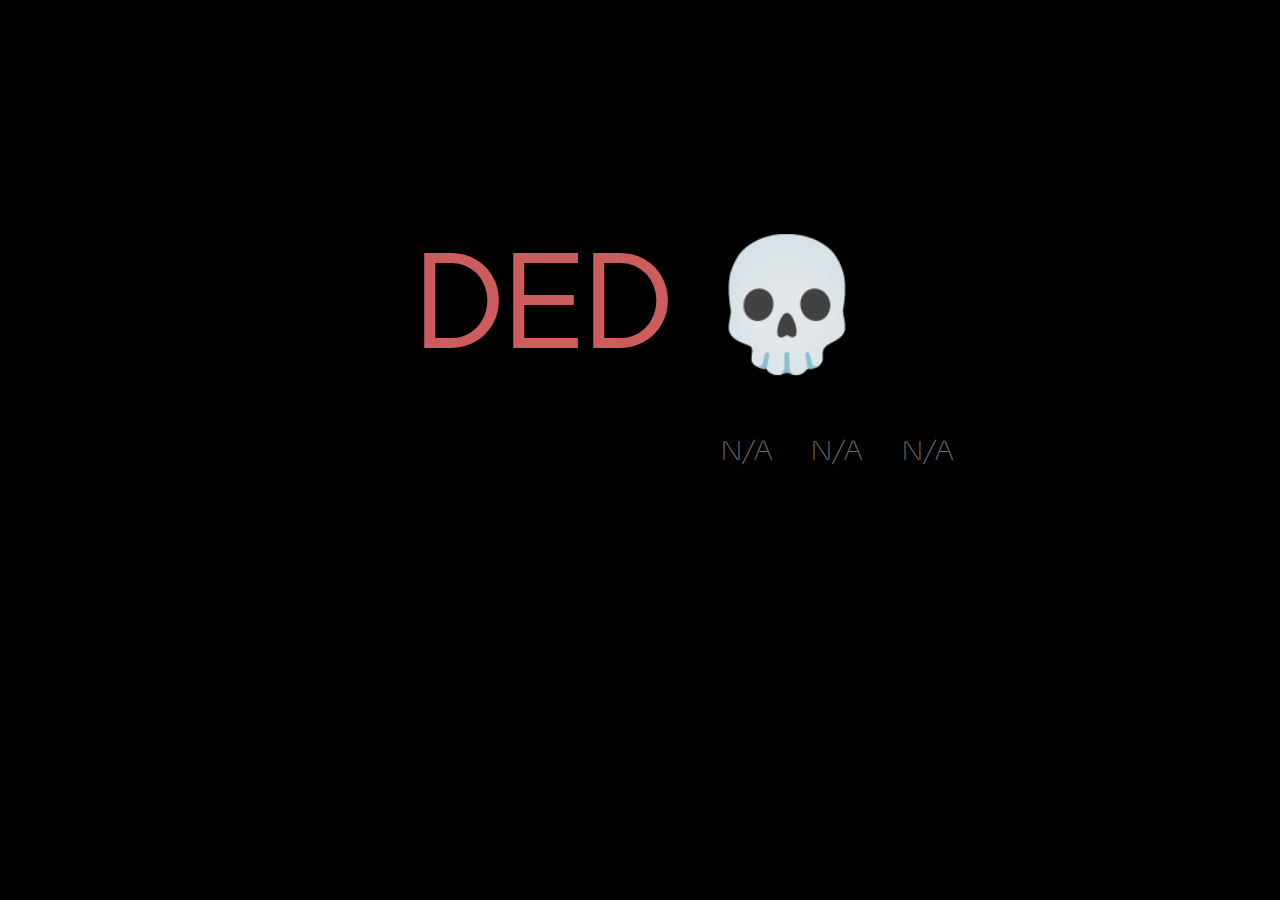
<file: index.html>
<html>
<head>
    <meta charset="UTF-8">
    <link rel="stylesheet" href="index.css">
    <script
            src="https://code.jquery.com/jquery-3.6.0.min.js"
            integrity="sha256-/xUj+3OJU5yExlq6GSYGSHk7tPXikynS7ogEvDej/m4="
            crossorigin="anonymous"></script>
    <script src="index.js"></script>
    <title>ALIVE-O-METER</title>
</head>
<body>
<div class="app">
    <div class="container">
        <div class="subContainer">
            <div class="hrate"></div>
        </div>
        <div class="stats">
            <div class="rssi"></div>
            <div class="avg60min"></div>
            <div class="avg360min"></div>
        </div>
    </div>
</div>
</body>
</html>
</file>
<file: index.css>
body {
    margin: 0;
    font-family: 'ainoregular', system-ui;
    font-weight: lighter;
    -webkit-font-smoothing: subpixel-antialiased;
    -moz-osx-font-smoothing: grayscale;
}

.app {
    text-align: center;
    background-color: #000;
    color: #fff8ea;
    overflow: hidden;
}

.container {
    display: flex;
    height: 100vh;
    flex-direction: column;
    align-items: center;
    justify-content: center;
    overflow: hidden;
}

.subContainer {
    display: flex;
    flex-direction: column;
    font-size: max(10vw, 30px);
    color: indianred;
}

.hrate {
    animation: pulse 1s infinite;
    position: fixed;top: 0;left: 0;right: 0;bottom: 0;
    padding-top:25vh;
}

.stats {
    width: 49%;
    display: flex;
    flex-direction: row;
    justify-content: flex-end;
    font-family: 'ainoheadline', system-ui;
    font-size: 2vw;
    color: #727272;
}

.rssi {
    margin-right: 3vw;
    text-align: right;
}

.avg60min {
    margin-right: 3vw;
    text-align: left;
}

.avg360min {
    text-align: left;
}

@keyframes pulse {
    10% {
        background: rgba(255,0,0,0.3);
        transform: scale(1.07);
    }
}

@keyframes pulsate {
    0%, 100%{
        background: black;
    }
    10% {
        background: indianred;
    }

}

@font-face {
    font-family: 'ainobold';
    src: url('fonts/aino_31_170411-bold-webfont.woff2') format('woff2'),
    url('fonts/aino_31_170411-bold-webfont.woff') format('woff');
    font-weight: normal;
    font-style: normal;

}


@font-face {
    font-family: 'ainoregular';
    src: url('fonts/aino_31_170411-regular-webfont.woff2') format('woff2'),
    url('fonts/aino_31_170411-regular-webfont.woff') format('woff');
    font-weight: normal;
    font-style: normal;

}


@font-face {
    font-family: 'ainoheadline';
    src: url('fonts/aino-headline-webfont.woff2') format('woff2'),
    url('fonts/aino-headline-webfont.woff') format('woff');
    font-weight: normal;
    font-style: normal;

}
</file>
